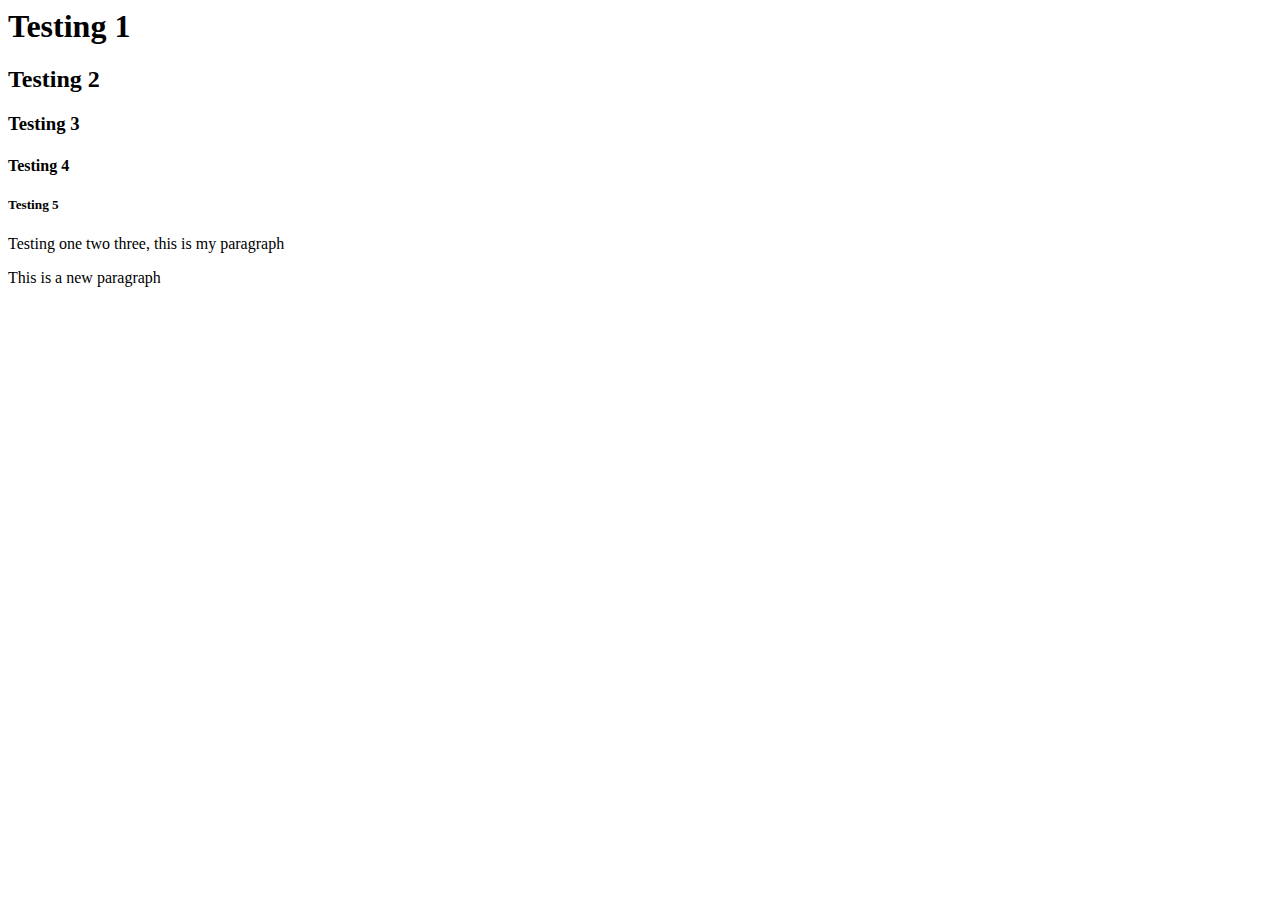
<file: ugothacked.html>
<html>
<head>
<title>
u G0t H4CK3D!!!
</title>
</head>
<body>
<h1>Testing 1</h1>
<h2>Testing 2</h2>
<h3>Testing 3</h3>
<h4>Testing 4</h4>
<h5>Testing 5</h5>

<p>Testing one two three, this is my paragraph</p>
<p>This is a new paragraph</p>
</body>
</html>
</file>
